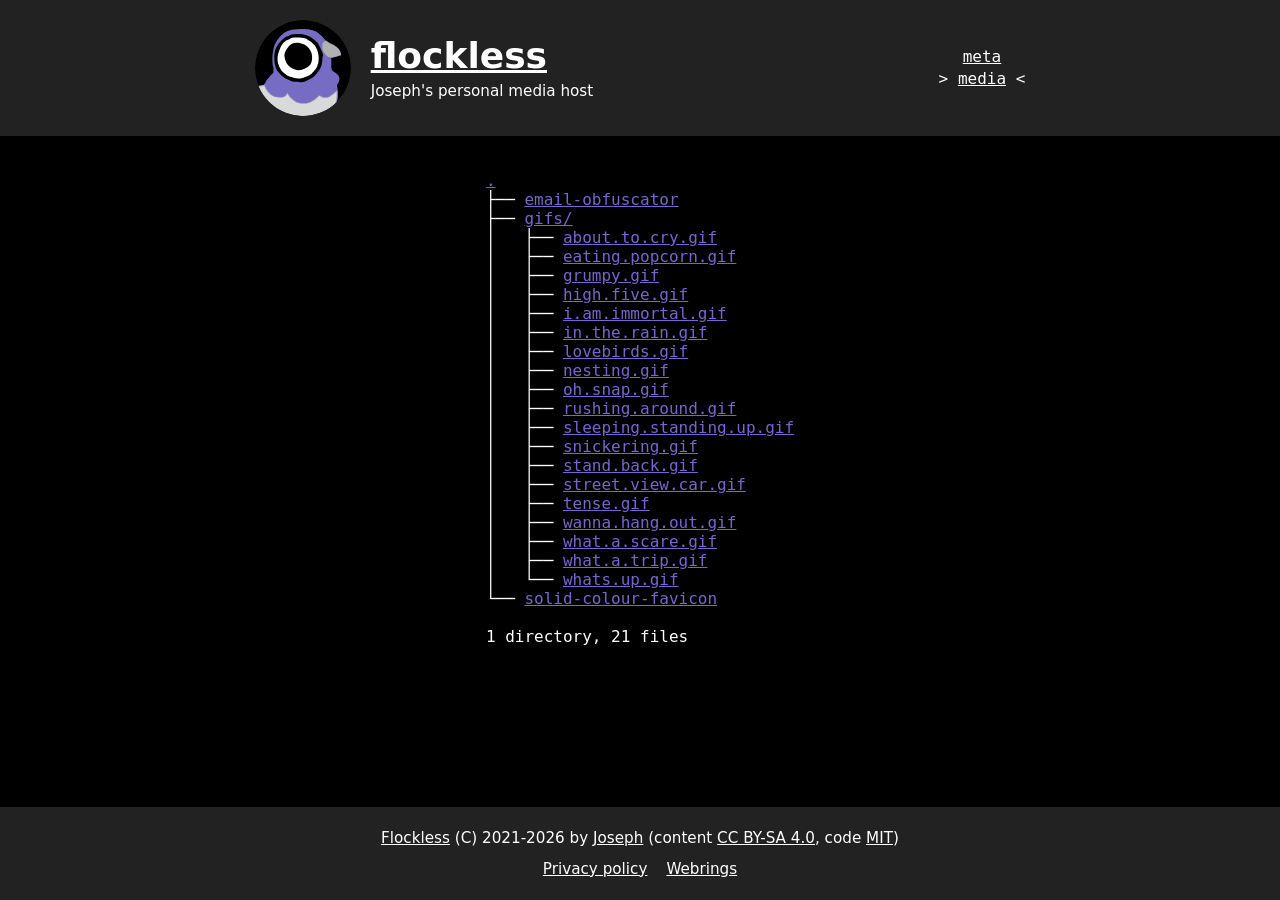
<file: index.html>
<!doctype html><html lang=en><head><title>Flockless: Joseph's personal media host</title><meta charset=UTF-8><meta name=viewport content="width=device-width,initial-scale=1"><meta name=description content="Joseph's personal media host"><meta name=theme-color content="#000000"><link rel=stylesheet href=/assets/style.css><link rel=icon href=/assets/profile.svg type=image/svg+xml></head><body><header class=banner><div class=banner-inner><img class=banner-pfp src=/assets/profile.svg alt="Flockless profile picture" width=96 height=96><div class=banner-text><h1><a href=/>flockless</a></h1><p>Joseph's personal media host</div><nav class=sites aria-label=Sites><a href=https://flockless.xyz/ title="Joseph's personal website">meta</a>
<a href=/ title="Joseph's personal media host" aria-current=page>media</a></nav></div></header><div class=page><pre>

<a href=./tree/>.</a>
├── <a href=./tree/email-obfuscator>email-obfuscator</a>
├── <a href=./tree/gifs/>gifs/</a>
│   ├── <a href=./tree/gifs/about.to.cry.gif>about.to.cry.gif</a>
│   ├── <a href=./tree/gifs/eating.popcorn.gif>eating.popcorn.gif</a>
│   ├── <a href=./tree/gifs/grumpy.gif>grumpy.gif</a>
│   ├── <a href=./tree/gifs/high.five.gif>high.five.gif</a>
│   ├── <a href=./tree/gifs/i.am.immortal.gif>i.am.immortal.gif</a>
│   ├── <a href=./tree/gifs/in.the.rain.gif>in.the.rain.gif</a>
│   ├── <a href=./tree/gifs/lovebirds.gif>lovebirds.gif</a>
│   ├── <a href=./tree/gifs/nesting.gif>nesting.gif</a>
│   ├── <a href=./tree/gifs/oh.snap.gif>oh.snap.gif</a>
│   ├── <a href=./tree/gifs/rushing.around.gif>rushing.around.gif</a>
│   ├── <a href=./tree/gifs/sleeping.standing.up.gif>sleeping.standing.up.gif</a>
│   ├── <a href=./tree/gifs/snickering.gif>snickering.gif</a>
│   ├── <a href=./tree/gifs/stand.back.gif>stand.back.gif</a>
│   ├── <a href=./tree/gifs/street.view.car.gif>street.view.car.gif</a>
│   ├── <a href=./tree/gifs/tense.gif>tense.gif</a>
│   ├── <a href=./tree/gifs/wanna.hang.out.gif>wanna.hang.out.gif</a>
│   ├── <a href=./tree/gifs/what.a.scare.gif>what.a.scare.gif</a>
│   ├── <a href=./tree/gifs/what.a.trip.gif>what.a.trip.gif</a>
│   └── <a href=./tree/gifs/whats.up.gif>whats.up.gif</a>
└── <a href=./tree/solid-colour-favicon>solid-colour-favicon</a>

1 directory, 21 files

</pre></div><footer class=footer><div class=footer-inner><p><a href=/>Flockless</a> (C) 2021-2026 by
<a href=https://codeberg.org/pigeon>Joseph</a> (content
<a rel=license href=https://creativecommons.org/licenses/by-sa/4.0/>CC BY-SA 4.0</a>,
code <a href=https://opensource.org/license/mit>MIT</a>)<nav class=footer-links><a href=https://flockless.xyz/privacy/>Privacy policy</a>
<a href=https://flockless.xyz/links/>Webrings</a></nav></div></footer></body></html>
</file>
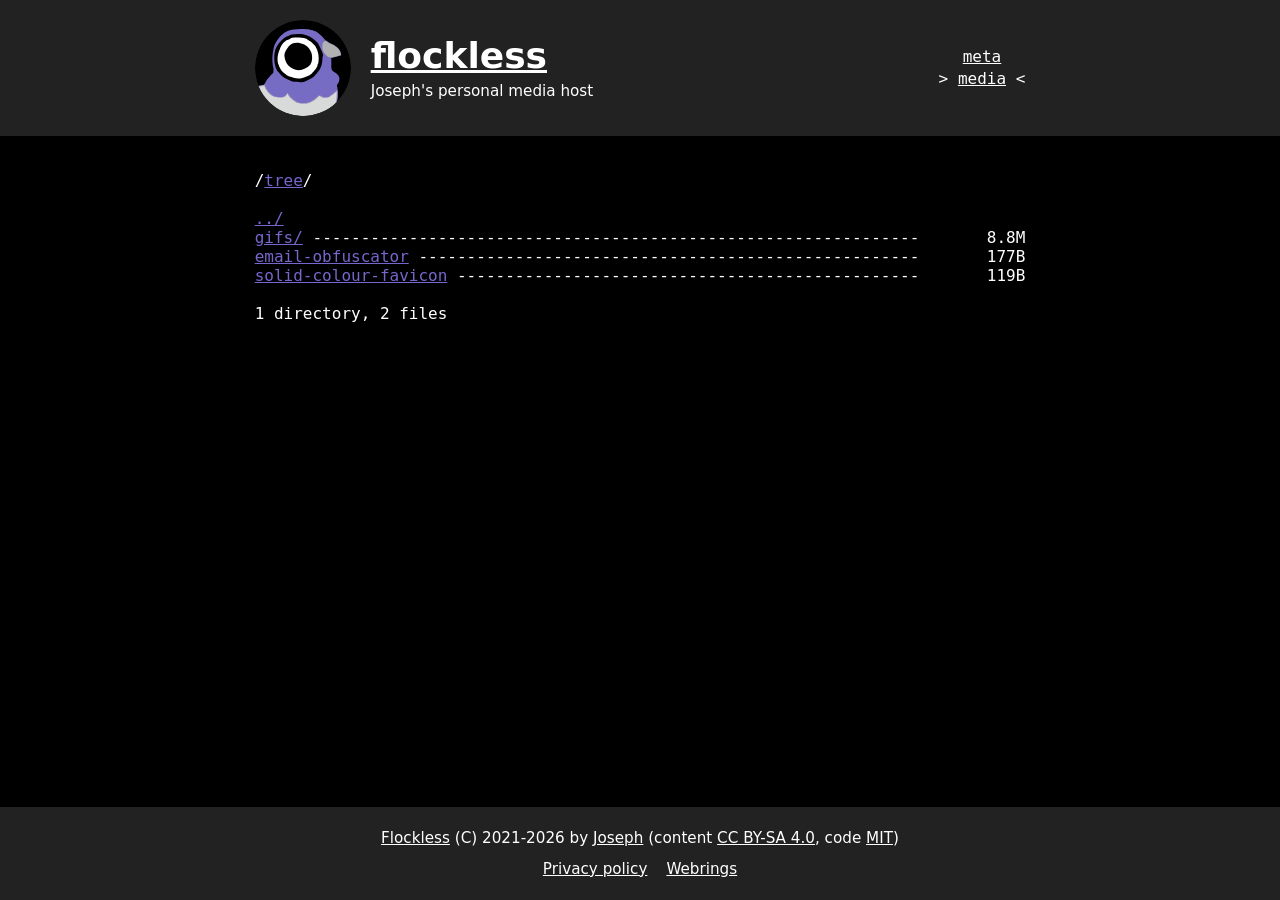
<file: tree/index.html>
<!doctype html><html lang=en><head><title>Flockless: ./tree/</title><meta charset=UTF-8><meta name=viewport content="width=device-width,initial-scale=1"><meta name=description content="Joseph's personal media host"><meta name=theme-color content="#000000"><link rel=stylesheet href=/assets/style.css><link rel=icon href=/assets/profile.svg type=image/svg+xml></head><body><header class=banner><div class=banner-inner><img class=banner-pfp src=/assets/profile.svg alt="Flockless profile picture" width=96 height=96><div class=banner-text><h1><a href=/>flockless</a></h1><p>Joseph's personal media host</div><nav class=sites aria-label=Sites><a href=https://flockless.xyz/ title="Joseph's personal website">meta</a>
<a href=/ title="Joseph's personal media host" aria-current=page>media</a></nav></div></header><div class=page><pre>

/<a href=/tree/>tree</a>/

<a href=/>../</a>
<a href=/tree/gifs/>gifs/</a> ---------------------------------------------------------------       8.8M
<a href=/tree/email-obfuscator>email-obfuscator</a> ----------------------------------------------------       177B
<a href=/tree/solid-colour-favicon>solid-colour-favicon</a> ------------------------------------------------       119B

1 directory, 2 files
</pre></div><footer class=footer><div class=footer-inner><p><a href=/>Flockless</a> (C) 2021-2026 by
<a href=https://codeberg.org/pigeon>Joseph</a> (content
<a rel=license href=https://creativecommons.org/licenses/by-sa/4.0/>CC BY-SA 4.0</a>,
code <a href=https://opensource.org/license/mit>MIT</a>)<nav class=footer-links><a href=https://flockless.xyz/privacy/>Privacy policy</a>
<a href=https://flockless.xyz/links/>Webrings</a></nav></div></footer></body></html>
</file>
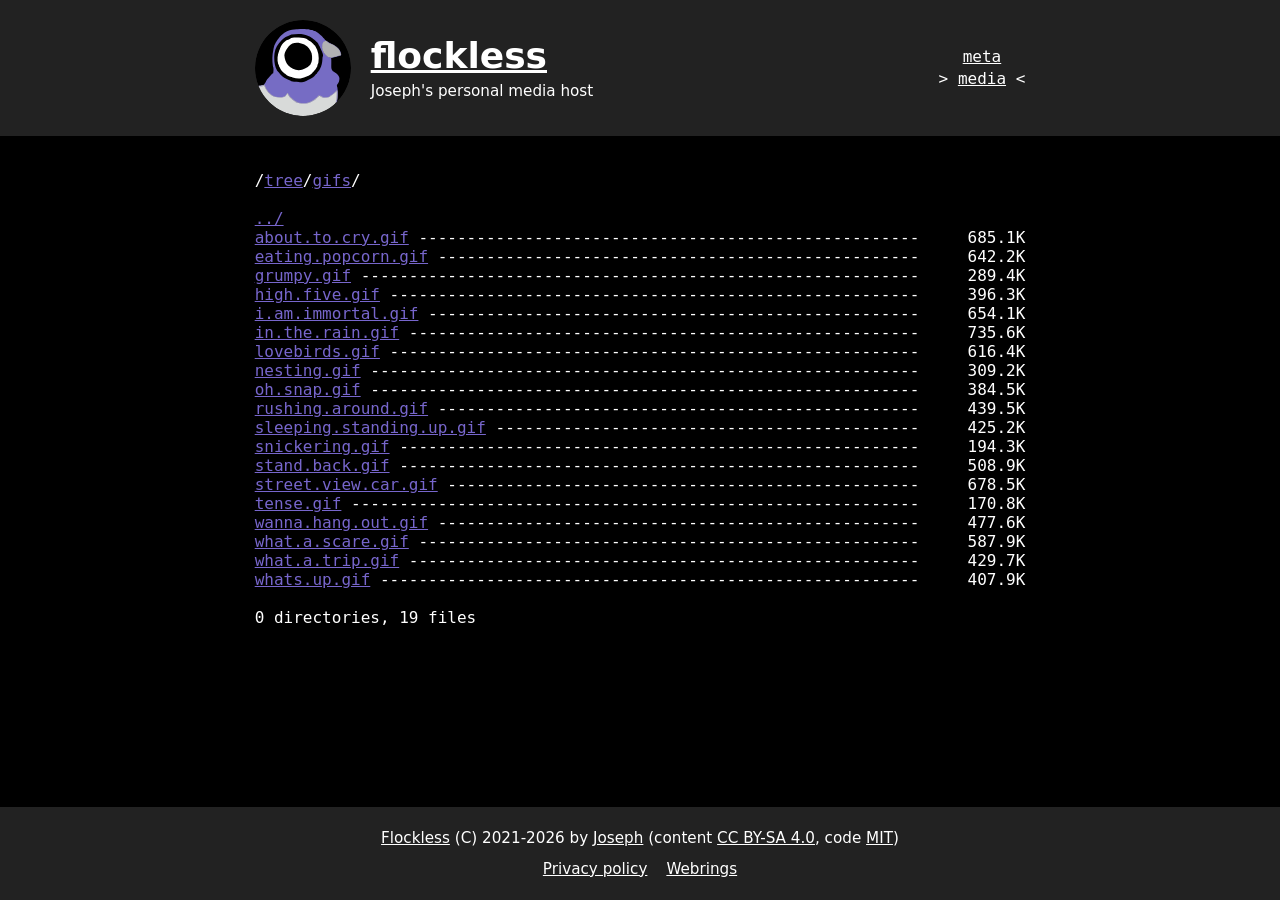
<file: tree/gifs/index.html>
<!doctype html><html lang=en><head><title>Flockless: ./tree/gifs/</title><meta charset=UTF-8><meta name=viewport content="width=device-width,initial-scale=1"><meta name=description content="Joseph's personal media host"><meta name=theme-color content="#000000"><link rel=stylesheet href=/assets/style.css><link rel=icon href=/assets/profile.svg type=image/svg+xml></head><body><header class=banner><div class=banner-inner><img class=banner-pfp src=/assets/profile.svg alt="Flockless profile picture" width=96 height=96><div class=banner-text><h1><a href=/>flockless</a></h1><p>Joseph's personal media host</div><nav class=sites aria-label=Sites><a href=https://flockless.xyz/ title="Joseph's personal website">meta</a>
<a href=/ title="Joseph's personal media host" aria-current=page>media</a></nav></div></header><div class=page><pre>

/<a href=/tree/>tree</a>/<a href=/tree/gifs/>gifs</a>/

<a href=/tree/>../</a>
<a href=/tree/gifs/about.to.cry.gif>about.to.cry.gif</a> ----------------------------------------------------     685.1K
<a href=/tree/gifs/eating.popcorn.gif>eating.popcorn.gif</a> --------------------------------------------------     642.2K
<a href=/tree/gifs/grumpy.gif>grumpy.gif</a> ----------------------------------------------------------     289.4K
<a href=/tree/gifs/high.five.gif>high.five.gif</a> -------------------------------------------------------     396.3K
<a href=/tree/gifs/i.am.immortal.gif>i.am.immortal.gif</a> ---------------------------------------------------     654.1K
<a href=/tree/gifs/in.the.rain.gif>in.the.rain.gif</a> -----------------------------------------------------     735.6K
<a href=/tree/gifs/lovebirds.gif>lovebirds.gif</a> -------------------------------------------------------     616.4K
<a href=/tree/gifs/nesting.gif>nesting.gif</a> ---------------------------------------------------------     309.2K
<a href=/tree/gifs/oh.snap.gif>oh.snap.gif</a> ---------------------------------------------------------     384.5K
<a href=/tree/gifs/rushing.around.gif>rushing.around.gif</a> --------------------------------------------------     439.5K
<a href=/tree/gifs/sleeping.standing.up.gif>sleeping.standing.up.gif</a> --------------------------------------------     425.2K
<a href=/tree/gifs/snickering.gif>snickering.gif</a> ------------------------------------------------------     194.3K
<a href=/tree/gifs/stand.back.gif>stand.back.gif</a> ------------------------------------------------------     508.9K
<a href=/tree/gifs/street.view.car.gif>street.view.car.gif</a> -------------------------------------------------     678.5K
<a href=/tree/gifs/tense.gif>tense.gif</a> -----------------------------------------------------------     170.8K
<a href=/tree/gifs/wanna.hang.out.gif>wanna.hang.out.gif</a> --------------------------------------------------     477.6K
<a href=/tree/gifs/what.a.scare.gif>what.a.scare.gif</a> ----------------------------------------------------     587.9K
<a href=/tree/gifs/what.a.trip.gif>what.a.trip.gif</a> -----------------------------------------------------     429.7K
<a href=/tree/gifs/whats.up.gif>whats.up.gif</a> --------------------------------------------------------     407.9K

0 directories, 19 files
</pre></div><footer class=footer><div class=footer-inner><p><a href=/>Flockless</a> (C) 2021-2026 by
<a href=https://codeberg.org/pigeon>Joseph</a> (content
<a rel=license href=https://creativecommons.org/licenses/by-sa/4.0/>CC BY-SA 4.0</a>,
code <a href=https://opensource.org/license/mit>MIT</a>)<nav class=footer-links><a href=https://flockless.xyz/privacy/>Privacy policy</a>
<a href=https://flockless.xyz/links/>Webrings</a></nav></div></footer></body></html>
</file>
